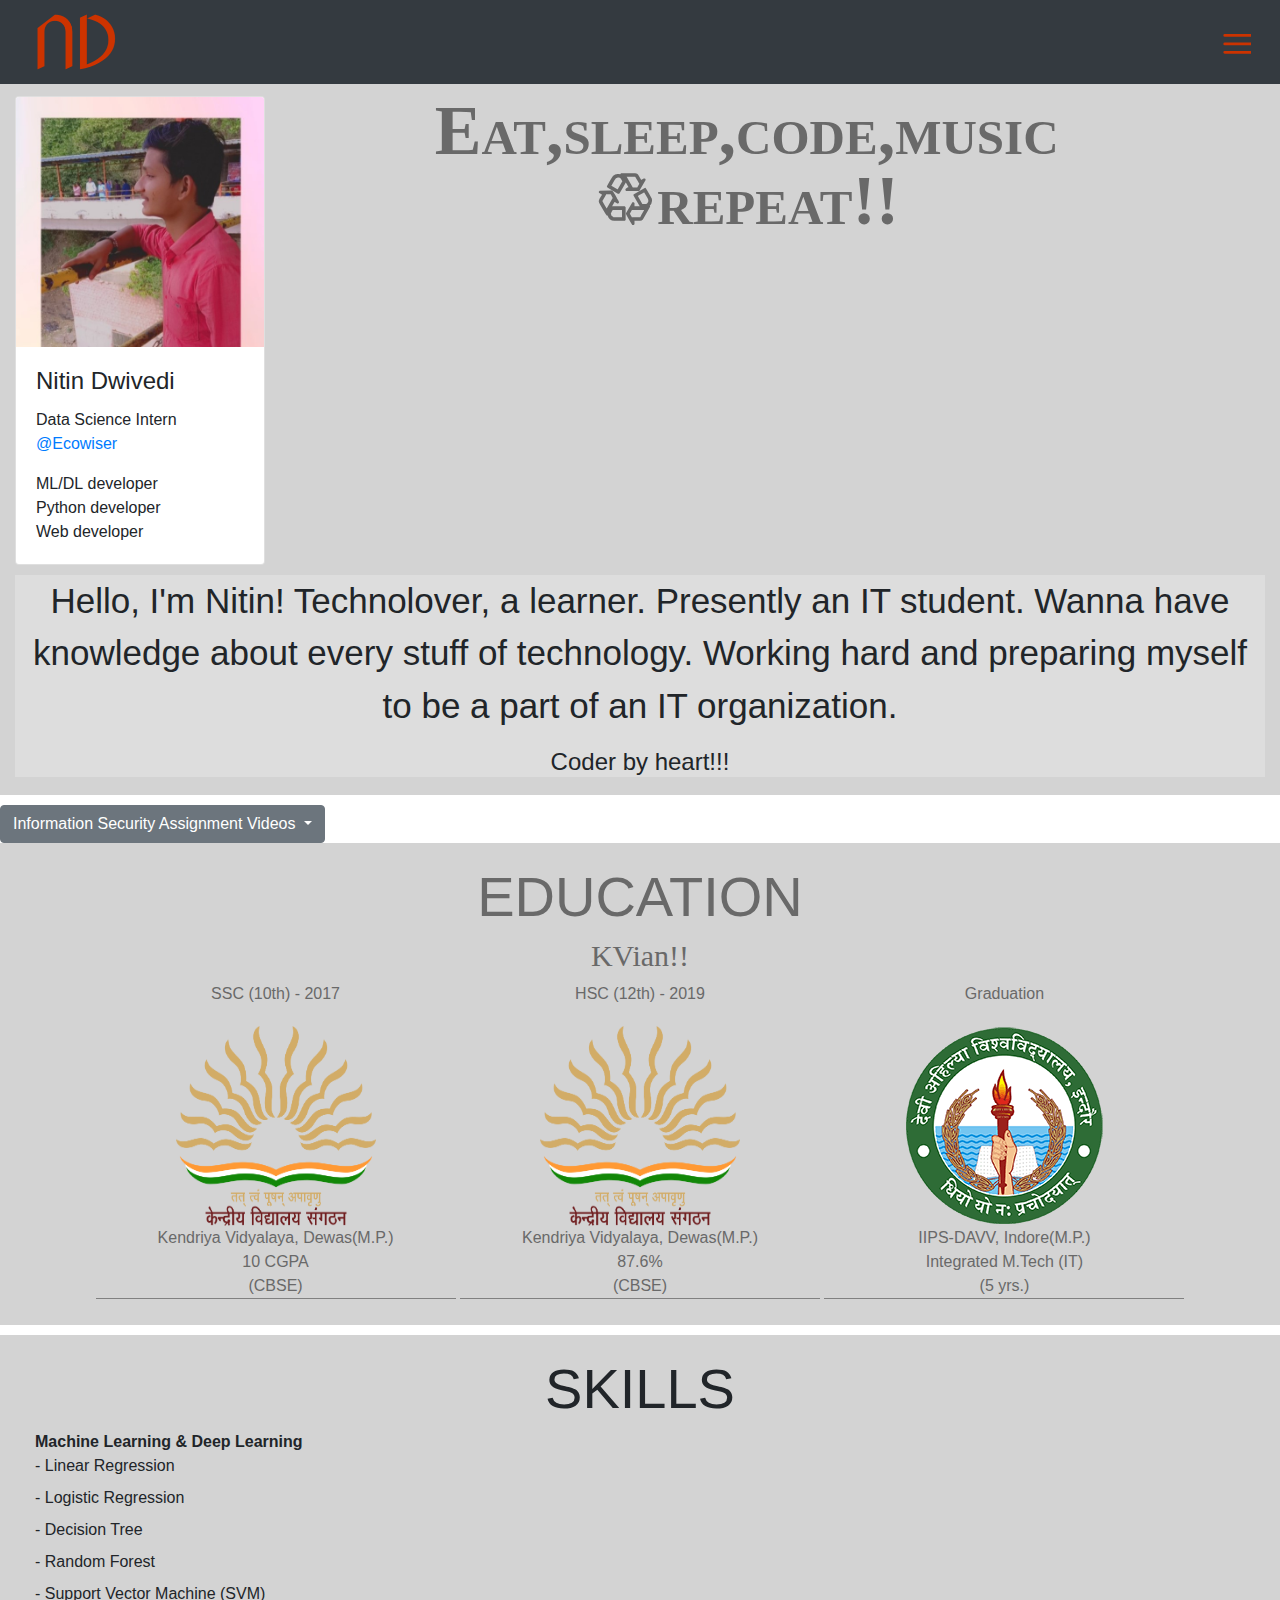
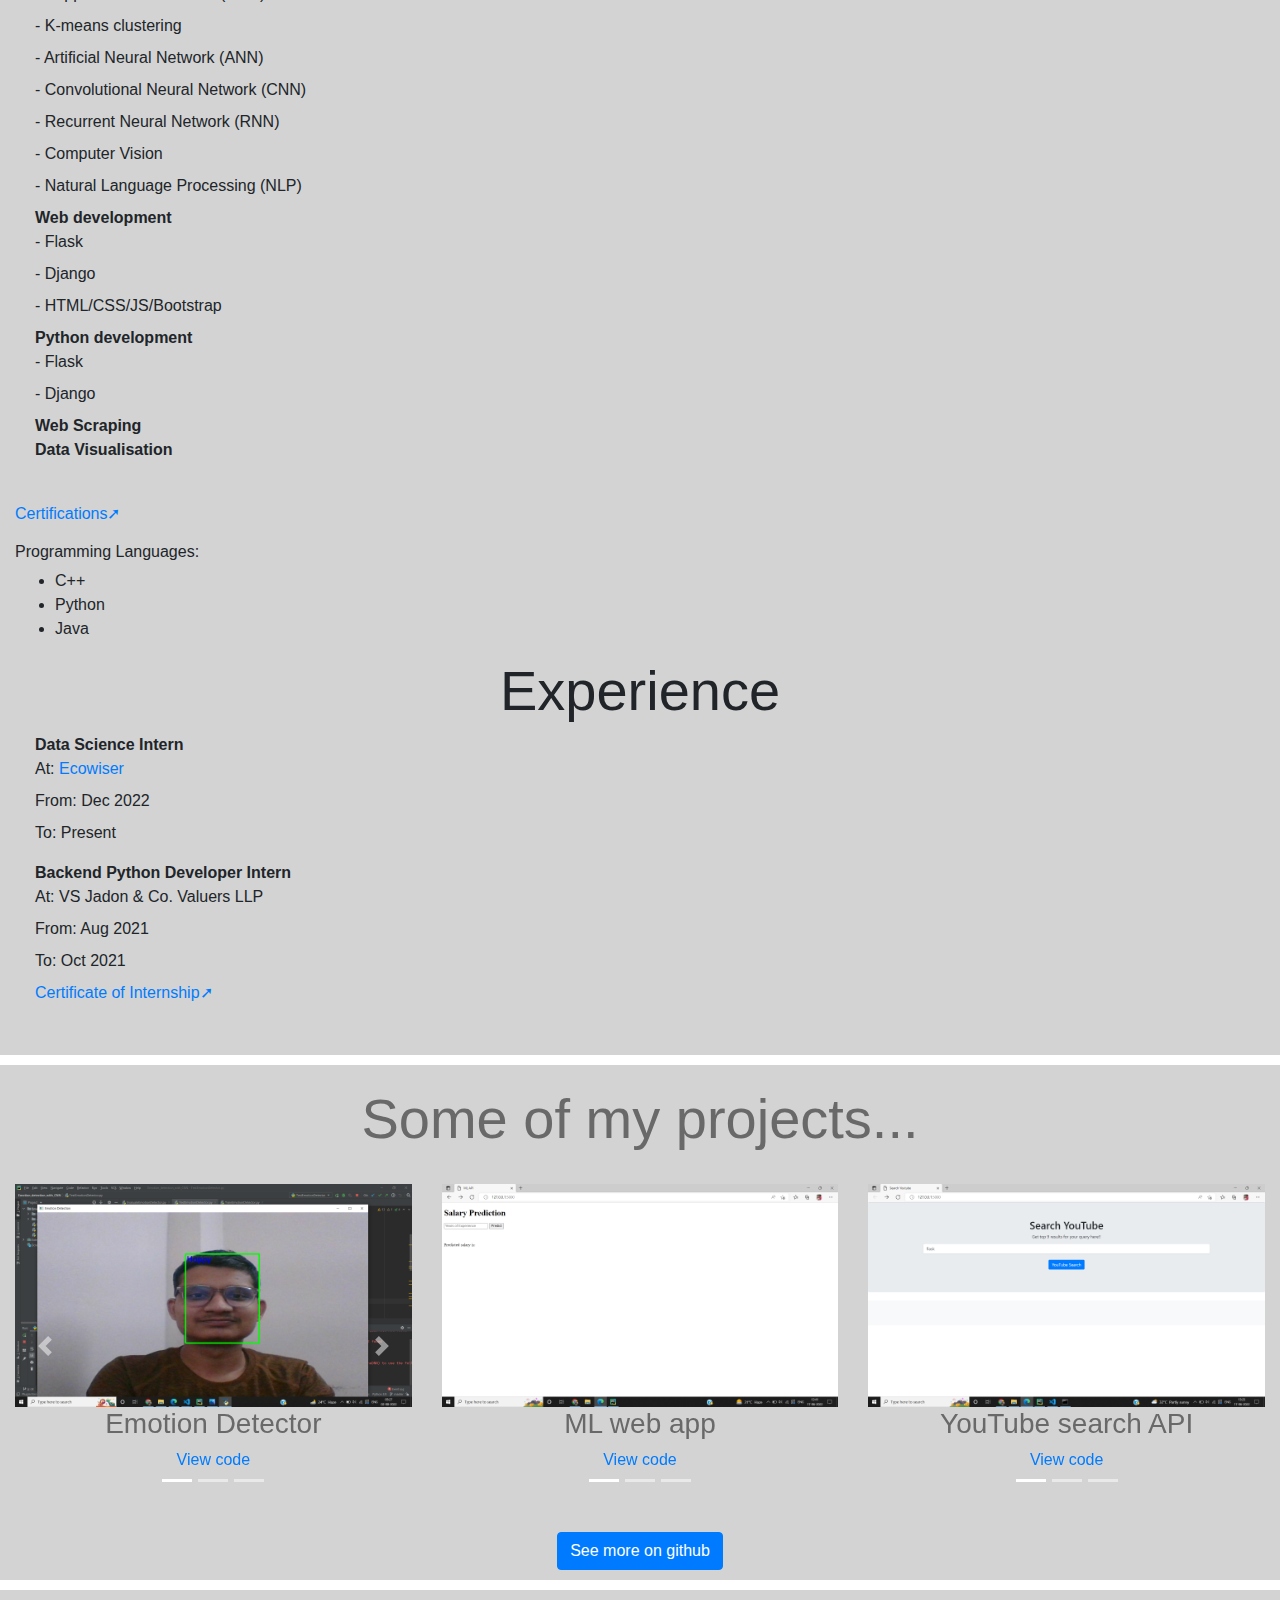
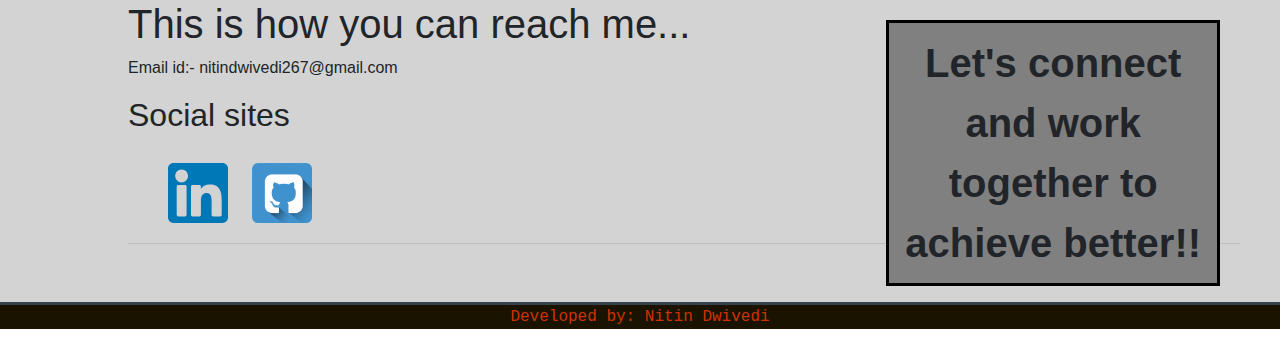
<file: index.html>
<!DOCTYPE html>
<html lang="en" dir="ltr">
  <head>
    <meta charset="utf-8">
    <meta name="viewport" content="width=device-width,initial-scale=1">
    <meta name="description" content="affordable and professional web design">
    <meta name="keywords" content="web design,affordable web design,professional">
    <meta name="author" content="nitin dwivedi">
    <title>Nitin Dwivedi|Welcome</title>
    <link rel="icon" type="image/x-icon" href="./image/logo6.png">
    <link rel="stylesheet" href="./css/style.css">
    <link rel="stylesheet" href="./css/bootstrap.css">
    <link rel="stylesheet" href="./css/bootstrap-grid.css">
    <link rel="stylesheet" href="./css/bootstrap-grid.min.css">
    <link rel="stylesheet" href="./css/bootstrap.min.css">
    <link rel="stylesheet" href="./css/bootstrap-reboot.css">
    <link rel="stylesheet" href="./css/bootstrap-reboot.min.css">

    <link rel="stylesheet" href="https://maxcdn.bootstrapcdn.com/bootstrap/4.5.2/css/bootstrap.min.css">
    <script src="https://ajax.googleapis.com/ajax/libs/jquery/3.5.1/jquery.min.js"></script>
    <script src="https://cdnjs.cloudflare.com/ajax/libs/popper.js/1.16.0/umd/popper.min.js"></script>
    <script src="https://maxcdn.bootstrapcdn.com/bootstrap/4.5.2/js/bootstrap.min.js"></script>
  </head>
  <body data-spy="scroll">
    <nav class="navbar" role="navigation">
      <div class="navbar navbar-default bg-dark fixed-top">
        <div class="navbar-header">
          <a href="#" class="navbar-brand"><img src="./image/logo6.png" width="25%" alt="logo"></a>
        </div>
        <button class="navbar-toggler" type="button" data-toggle="collapse" data-target="#collapsenav">
          <span class="navbar-toggler-icon"></span>
        </button>
        <div class="collapse navbar-collapse" id="collapsenav">
          <ul class="navbar-nav">
            <li><a class="nav-item nav-link" href="#edu">EDUCATION</a></li>
            <li><a class="nav-item nav-link" href="#edu">SKILLS & EXPERIENCE</a></li>
            <li><a class="nav-item nav-link" href="#projects">PROJECTS</a></li>
            <li><a class="nav-item nav-link" href="#cont">CONTACT</a></li>
          </ul>
        </div>
      </div>
    </nav>

    <div class="container-fluid mx-auto">
      <div class="row">
        <div class="col-md-2">
          <div class="card" style="width:250px">
            <img class="card-img-top" src="./image/profile2.jpg" alt="Card image" style="width:100%">
            <div class="card-body">
              <h4 class="card-title">Nitin Dwivedi</h4>
              <p class="card-text">Data Science Intern <a href="https://wiser.eco/">@Ecowiser</a></p>
              <p class="card-text">ML/DL&nbsp;developer<br>Python&nbsp;developer<br>Web&nbsp;developer</p>
            </div>
          </div>
        </div>
        <div class="col-md-10">
            <p>Eat,sleep,code,music<br>&#9842;repeat!!</p>
        </div>
      </div>

      <div class="content" style="margin-top:10px;">
        <p>Hello, I'm Nitin! Technolover, a learner. Presently an IT student. Wanna have knowledge about every stuff of technology. Working hard and preparing myself to be a part of an IT organization.</p>
        <h4>Coder by heart!!!</h4>
      </div>
    </div>  
  
    <div class="dropdown">
      <button class="btn btn-secondary dropdown-toggle" type="button" id="dropdownMenuButton" data-toggle="dropdown" aria-haspopup="true" aria-expanded="false">
        Information Security Assignment Videos
      </button>
      <div class="dropdown-menu" aria-labelledby="dropdownMenuButton">
        <a class="dropdown-item" href="https://youtu.be/fSpneoDA8rw">Test 1</a>
        <a class="dropdown-item" href="https://youtu.be/AkZQEjx8zbY">Test 2</a>
        <a class="dropdown-item" href="https://youtu.be/6oV5E16rXuw">Test 3</a>
      </div>
    </div>


      <!--Education column-->

    <div class="container-fluid mx-auto">
      <div class="edu-container" id="edu">
        <div class="education">
          <h1 class="headline display-4">EDUCATION</h1>
            <h3 class="school">KVian!!</h3><p class="tenth">SSC (10th) - 2017 <br> <img src="./image/kvs-logo2.png"> <br>Kendriya Vidyalaya, Dewas(M.P.) <br>10 CGPA <br>(CBSE)</p>
            <p class="tewlth">HSC (12th) - 2019 <br> <img src="./image/kvs-logo2.png"> <br>Kendriya Vidyalaya, Dewas(M.P.) <br>87.6% <br>(CBSE)</p>
            <p class="graduation">Graduation <br> <img src="./image/davv-logo2.png"> <br>IIPS-DAVV, Indore(M.P.)<br>Integrated M.Tech (IT) <br>(5 yrs.)</p>
        </div>
      </div>
    </div>
        <!--Skills-->
    <div class="container-fluid mx-auto">
        <h1 class="headline display-4">SKILLS</h1>
        <div class="main">
          <dl>
            <dt>Machine Learning & Deep Learning</dt>
              <dd> - Linear Regression</dd>
              <dd> - Logistic Regression</dd>
              <dd> - Decision Tree</dd>
              <dd> - Random Forest</dd>
              <dd> - Support Vector Machine (SVM)</dd>
              <dd> - K-means clustering</dd>
              <dd> - Artificial Neural Network (ANN)</dd>
              <dd> - Convolutional Neural Network (CNN)</dd>
              <dd> - Recurrent Neural Network (RNN)</dd>
              <dd> - Computer Vision </dd>
              <dd> - Natural Language Processing (NLP)</dd>
            
            <dt>Web development</dt>
              <dd> - Flask</dd>
              <dd> - Django</dd>
              <dd> - HTML/CSS/JS/Bootstrap</dd>
              

            <dt>Python development</dt>
              <dd> - Flask</dd>
              <dd> - Django</dd>

            <dt>Web Scraping</dt>
            <dt>Data Visualisation</dt>
            
          </dl>
        </div>
        <p><a href="https://www.linkedin.com/in/nitin-dwivedi-834972192/">Certifications&#10138;</a></p>
        <h6>Programming Languages:</h3>
          <ul>
            <li>C++</li>
            <li>Python</li>
            <li>Java</li>
          </ul>
          
        <!-- Experience   -->
        <h1 class="headline display-4">Experience</h3>
          <div class="main">
            <dl>
              <dt>Data Science Intern</dt>
                <dd>At: <a href="https://www.linkedin.com/company/beecowise/">Ecowiser</a></dd>
                <dd>From: Dec 2022</dd>
                <dd>To: Present</dd>
            </dl>
            <dl>
              <dt>Backend Python Developer Intern</dt>
                <dd>At: VS Jadon & Co. Valuers LLP</dd>
                <dd>From: Aug 2021</dd>
                <dd>To: Oct 2021</dd>
                <dd><a href="https://drive.google.com/file/d/1haqvXZ_JQ9lBWQ38CaQsUyol5fACTwnJ/view?usp=sharing">Certificate of Internship&#10138;</a></dd>
            </dl>

          </div>
    </div>  
          
    <!--projects-->

    <div class="container-fluid mx-auto">
      <h1 class="headline display-4 edu-container" id="projects">Some of my projects...</h1><br>
      <div class="row">

        <!--carousel1-->
        <div class="col-md-4 mx-auto">
          <div class="t300-px-wide mx-auto">
          <div id="carouselIndicators3" class="carousel slide" data-ride="carousel">
            <ol class="carousel-indicators">
              <li data-target="#carouselIndicators3" data-slide-to="0" class="active"></li>
              <li data-target="#carouselIndicators3" data-slide-to="1"></li>
              <li data-target="#carouselIndicators3" data-slide-to="2"></li>
            </ol>
            <div class="carousel-inner">
              <div class="carousel-item active">
                <img class="d-block w-100 mx-auto" src="./image/Screenshot (280).png" alt="First slide">
                <div class="caraousel-caption d-md-block">
                  <h3>Emotion Detector</h3>
                  <p><a href="https://github.com/NitinDwivedi1/emotion_detection_with_CNN">View code</a></p>
                </div>
              </div>
              <div class="carousel-item">
                <img class="d-block w-100 mx-auto" src="./image/Screenshot (278).png" alt="Second slide">
                <div class="caraousel-caption">
                  <h3>Emotion Detector</h3>
                  <p><a href="https://github.com/NitinDwivedi1/emotion_detection_with_CNN">View code</a></p>
                </div>
              </div>
              <div class="carousel-item">
                <img class="d-block w-100 mx-auto" src="./image/Screenshot (281).png" alt="Third slide">
                <div class="caraousel-caption">
                  <h3>Emotion Detector</h3>
                  <p><a href="https://github.com/NitinDwivedi1/emotion_detection_with_CNN">View code</a></p>
                </div>
              </div>
            </div>
            <a class="carousel-control-prev" href="#carouselIndicators3" role="button" data-slide="prev">
              <span class="carousel-control-prev-icon" aria-hidden="true"></span>
              <span class="sr-only">Previous</span>
            </a>
            <a class="carousel-control-next" href="#carouselIndicators3" role="button" data-slide="next">
              <span class="carousel-control-next-icon" aria-hidden="true"></span>
              <span class="sr-only">Next</span>
            </a>
          </div>
        </div>
        </div>
        
        <!--corousel2-->
        <div class="col-md-4 mx-auto">
          <div class="t300-px-wide mx-auto">
          <div id="carouselIndicators" class="carousel slide" data-ride="carousel">
            <ol class="carousel-indicators">
              <li data-target="#carouselIndicators" data-slide-to="0" class="active"></li>
              <li data-target="#carouselIndicators" data-slide-to="1"></li>
              <li data-target="#carouselIndicators" data-slide-to="2"></li>
            </ol>
            <div class="carousel-inner">
              <div class="carousel-item active">
                <img class="d-block w-100 mx-auto" src="./image/Screenshot (264).png" alt="First slide">
                <div class="caraousel-caption d-md-block">
                  <h3>ML web app</h3>
                  <p><a href="https://github.com/NitinDwivedi1/ML_web_app">View code</a></p>
                </div>
              </div>
              <div class="carousel-item">
                <img class="d-block w-100 mx-auto" src="./image/Screenshot (267).png" alt="Second slide">
                <div class="caraousel-caption">
                  <h3>ML web app</h3>
                  <p><a href="https://github.com/NitinDwivedi1/ML_web_app">View code</a></p>
                </div>
              </div>
              <div class="carousel-item">
                <img class="d-block w-100 mx-auto" src="./image/Screenshot (268).png" alt="Third slide">
                <div class="caraousel-caption">
                  <h3>ML web app</h3>
                  <p><a href="https://github.com/NitinDwivedi1/ML_web_app">View code</a></p>
                </div>
              </div>
            </div>
            <a class="carousel-control-prev" href="#carouselIndicators" role="button" data-slide="prev">
              <span class="carousel-control-prev-icon" aria-hidden="true"></span>
              <span class="sr-only">Previous</span>
            </a>
            <a class="carousel-control-next" href="#carouselIndicators" role="button" data-slide="next">
              <span class="carousel-control-next-icon" aria-hidden="true"></span>
              <span class="sr-only">Next</span>
            </a>
          </div>
        </div>
        </div>


        <!--carousel3-->
        <div class="col-md-4 mx-auto">
          <div class="t300-px-wide mx-auto">
          <div id="carouselIndicators2" class="carousel slide" data-ride="carousel">
            <ol class="carousel-indicators">
              <li data-target="#carouselIndicators2" data-slide-to="0" class="active"></li>
              <li data-target="#carouselIndicators2" data-slide-to="1"></li>
              <li data-target="#carouselIndicators2" data-slide-to="2"></li>
            </ol>
            <div class="carousel-inner">
              <div class="carousel-item active">
                <img class="d-block w-100 mx-auto" src="./image/Screenshot (270).png" alt="First slide">
                <div class="caraousel-caption d-md-block">
                  <h3>YouTube search API</h3>
                  <p><a href="https://github.com/NitinDwivedi1/youtube_search">View code</a></p>
                </div>
              </div>
              <div class="carousel-item">
                <img class="d-block w-100 mx-auto" src="./image/Screenshot (271).png" alt="Second slide">
                <div class="caraousel-caption">
                  <h3>YouTube search API</h3>
                  <p><a href="https://github.com/NitinDwivedi1/youtube_search">View code</a></p>
                </div>
              </div>
              <div class="carousel-item">
                <img class="d-block w-100 mx-auto" src="./image/Screenshot (272).png" alt="Third slide">
                <div class="caraousel-caption">
                  <h3>YouTube search API</h3>
                  <p><a href="https://github.com/NitinDwivedi1/youtube_search">View code</a></p>
                </div>
              </div>
            </div>
            <a class="carousel-control-prev" href="#carouselIndicators2" role="button" data-slide="prev">
              <span class="carousel-control-prev-icon" aria-hidden="true"></span>
              <span class="sr-only">Previous</span>
            </a>
            <a class="carousel-control-next" href="#carouselIndicators2" role="button" data-slide="next">
              <span class="carousel-control-next-icon" aria-hidden="true"></span>
              <span class="sr-only">Next</span>
            </a>
          </div>
        </div>
        </div>

      </div>
      <div class="gitprojbutton">
        <br><a class="btn btn-primary" role="button" href="https://github.com/NitinDwivedi1?tab=repositories">See more on github</a>
      </div>
    </div>


    <!--contact-->


    <div class="contact" id="cont">
      <h1>This is how you can reach me...</h1>
      <p> Email id:- nitindwivedi267@gmail.com</p>
      <h2>Social sites</h2>
      <ul id="social_icons">
        <li><a href="https://www.linkedin.com/in/nitin-dwivedi-834972192/"><img src="./image/linkedin (1).svg"></a></li>
        <li><a href="https://github.com/NitinDwivedi1"><img src="./image/github.png"></a></li>
      </ul>
      <hr>
      <aside class="side_line">
        <p>Let's connect and work together to achieve better!!</p>
      </aside>
    </div>


    <footer class="mt-auto">
     <p>Developed by: Nitin Dwivedi</p>
    </footer>
  </body>
</html>
</file>
<file: css/style.css>
html{
  scroll-behavior: smooth;
}

body{
  font: 15px/1.5 arial,helvetica,sans-serif;
  padding: 0;
  padding-top: 60px;
  margin: 0;
  background-color:white;
  overflow-x: hidden;
}
/*header*/

.navbar .navbar-nav > li > a{
  color: #cc3300;
  text-decoration: none;
  font-size: 20px;
}
.navbar .navbar-nav > li > a.active{
  font-weight: bold;
}
.navbar-brand{
  margin-left: 20px;
}
.navbar .navbar-toggler-icon {
  background-image: url("data:image/svg+xml;charset=utf8,%3Csvg viewBox='0 0 32 32' xmlns='http://www.w3.org/2000/svg'%3E%3Cpath stroke='rgb(204, 51, 0)' stroke-width='3' stroke-linecap='round' d='M4 9h34M4 18h34M4 27h34'/%3E%3C/svg%3E");
  }
 .container-fluid > .row > .col-md-10 > p{  /*eat, sleep,code & repeat*/
  color: #696969;
  font-size: 70px;
  font-family:cursive;
  font-variant: small-caps;
  font-weight: bold;
  text-align: center;
  line-height:1;
}

/*middle content*/
.container-fluid{
  padding-top: 20px;
  background-color: #d3d3d3;
  height: 100%;
  padding-bottom: 10px;
  margin-bottom: 10px;
}
.container-fluid > .gitprojbutton{
  text-align: center;
}
.edu-container{
  color: #696969;
}
.education p  {
  display: inline-block;
  list-style-type: none;
  text-align: center;
  border-bottom: 1px solid grey;
}
.education p  img{
  width: 200px;
  height: 200px;
  margin-right: 80px;
  margin-left: 80px;
  margin-top: 20px;
}
.education{
  text-align: center;
}
.school h3 {
  text-align: center;
}
.headline {
  font-size: 50px;
  font-weight: bold;
  text-align: center;
}
.school{
  font-family: cursive;
  font-size: 30px;
  font-weight: 200;

}

/*main content*/
.content{
  font-size: 35px;
  text-align: center;
  margin-top: -20px;
  margin-bottom: 0px;
  padding: 0 20 0 20;
  background-color: #ddd;

  background-position: center;
  background-size: cover;
}
  /*footer*/
footer{
  background-color:#1a1300;
  font: 20px;
  font-family: monospace;
  border-top: #35424a 3px solid;
  text-align: center;
}
footer > p{
  color: #cc3300;
}
/*2nd page*/


.main{
  margin-left: 20px;
  margin-bottom: 40px;
}
/*3rd page*/
.contact{
  background-color: #d3d3d3;
  padding-left: 10%;
  padding-right: 40px;
  margin:auto;
  overflow:hidden;
}
.contact{
  padding-top: 10px;
}
#social_icons{
  text-align: left;
  margin-bottom: 20px;
  margin-left:auto;
}
#social_icons li{
  display: inline-block;
  list-style-type: none;
}
#social_icons li a{
  border-bottom: none;
}
#social_icons li img{
  width:60px;
  height: 60px;
  margin-right: 20px;
  margin-top: 20px;
}
hr{
  height: 8px;
}
aside.side_line p {
  font-size: 40px;
  font-weight: bold;
  float: right;
  text-align:center;
  width: 30%;
  margin-top: -240px;
  margin-right: 20px;
  padding-top: 10px;
  padding-bottom: 10px;
  background-color: #808080;
  border: 3px solid black;
}
.caraousel-caption{
  text-align: center;
  color: #696969;
  padding-bottom: 20px;
}

@media(max-width:780px) {
  .navbar-brand{
    margin-left: 7px;
  }  

  .navbar .navbar-nav > li > a{
      overflow-x: hidden;
      position: relative;
      font-size: inherit;

    }
  .container-fluid > .row > .col-md-10 > p{
    font-size: 40px;
  }
  .content{
    font-size: 20px;
  }
  .contact{
    padding-top: 10px;
  }
  aside.side_line p{
    float: none;
    width: auto;
    height: auto;
    margin-top: auto;
    margin-left: 40px;
  }
}
</file>
